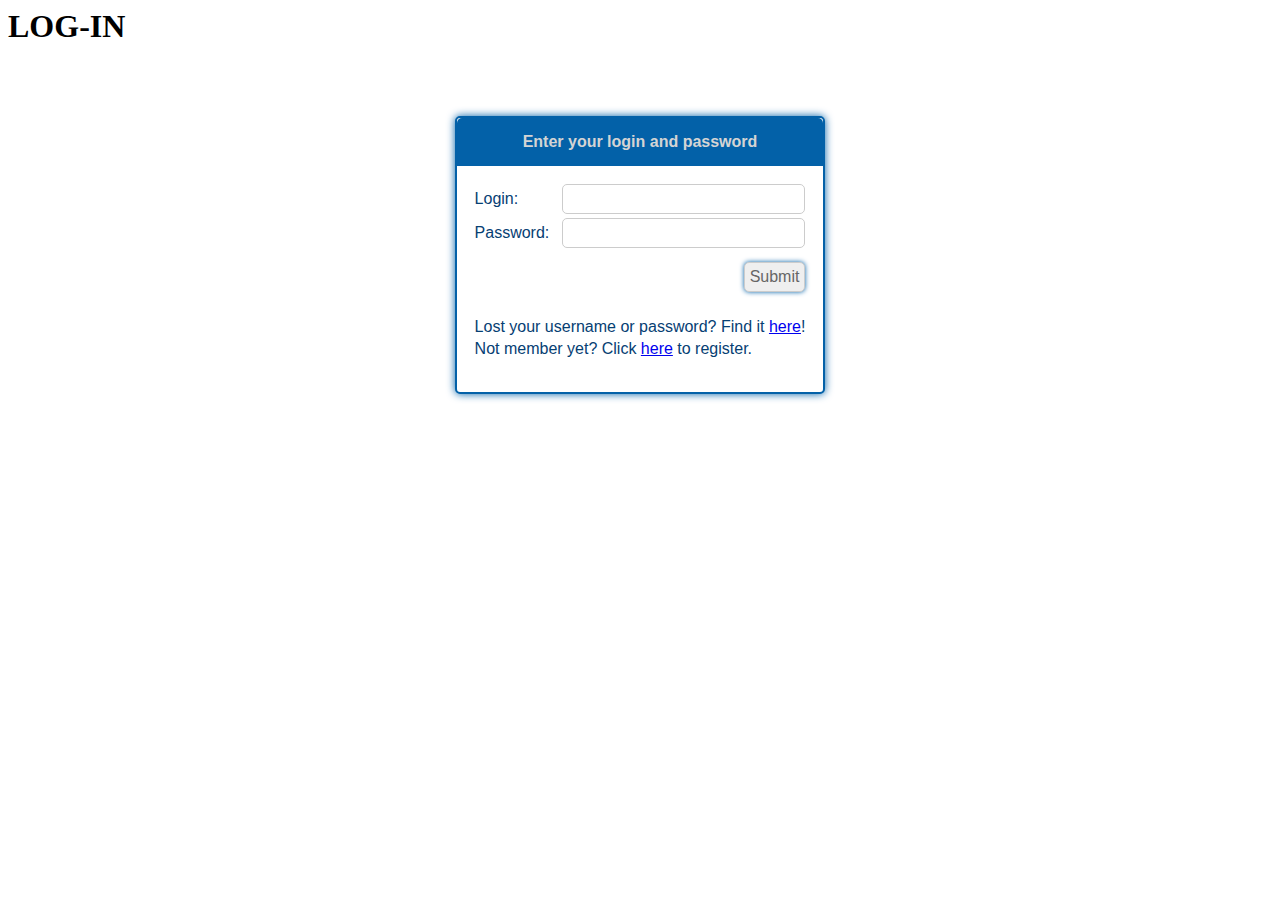
<file: index.html>
<html>
<head>
<h1>LOG-IN</h1>
      	<div style="text-align: center;">
	<div style="box-sizing: border-box; display: inline-block; width: auto; max-width: 480px; background-color: #FFFFFF; border: 2px solid #0361A8; border-radius: 5px; box-shadow: 0px 0px 8px #0361A8; margin: 50px auto auto;">
	<div style="background: #0361A8; border-radius: 5px 5px 0px 0px; padding: 15px;"><span style="font-family: verdana,arial; color: #D4D4D4; font-size: 1.00em; font-weight:bold;">Enter your login and password</span></div>
	<div style="background: ; padding: 15px">
	<style type="text/css" scoped>
	td { text-align:left; font-family: verdana,arial; color: #064073; font-size: 1.00em; }
	input { border: 1px solid #CCCCCC; border-radius: 5px; color: #666666; display: inline-block; font-size: 1.00em;  padding: 5px; width: 100%; }
	input[type="button"], input[type="reset"], input[type="submit"] { height: auto; width: auto; cursor: pointer; box-shadow: 0px 0px 5px #0361A8; float: right; text-align:right; margin-top: 10px; margin-left:7px;}
	table.center { margin-left:auto; margin-right:auto; }
	.error { font-family: verdana,arial; color: #D41313; font-size: 1.00em; }
	</style>
<form method="post" action="https://www.authpro.com/auth/deluxe/" name="aform" target="_top">
<input type="hidden" name="action" value="login" class=/'center'>
<input type="hidden" name="hide" value="">
<table class='center'>
<tr><td>Login:</td><td><input type="text" name="egreen"></td></tr>
<tr><td>Password:</td><td><input type="password" name="myPassword"></td></tr>
<tr><td>&nbsp;</td><td><input type="submit" value="Submit"></td></tr>
<tr><td colspan=2>&nbsp;</td></tr>
<tr><td colspan=2>Lost your username or password? Find it <a href="https://login.paylocity.com/Escher/Escher_WebUI/views/login/resetPassword.aspx">here</a>!</td></tr>
<tr><td colspan=2>Not member yet? Click <a href="https://login.paylocity.com/Escher/Escher_WebUI/views/login/register.aspx">here</a> to register.</td></tr>
</table>
</form>
</div></div></div>
	<title></title>
	<link src=
</head>

<body>

</body>

</html>
</file>
